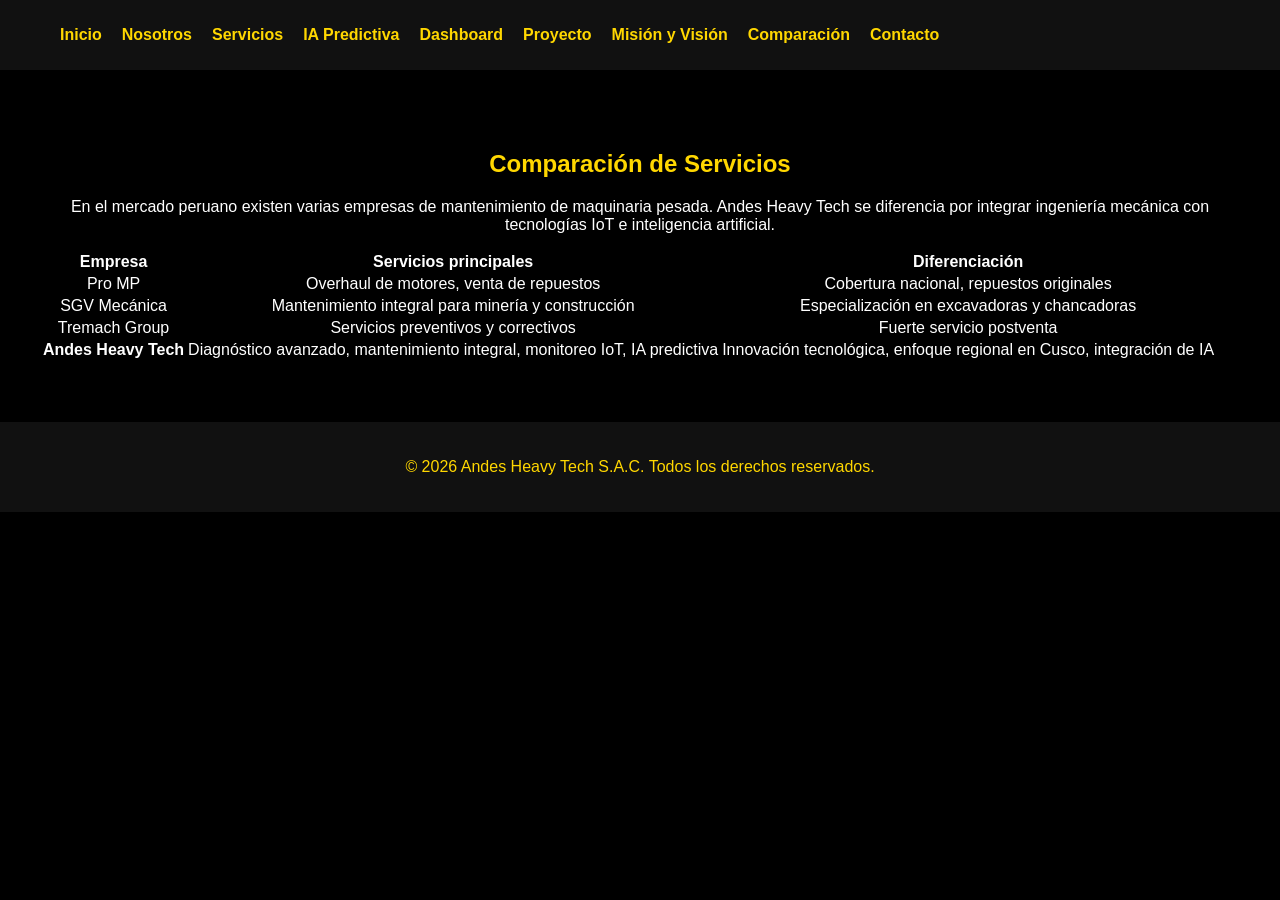
<file: comparacion.html>
<!DOCTYPE html>
<html lang="es">
<head>
  <meta charset="UTF-8">
  <title>Comparación - Andes Heavy Tech</title>
  <link rel="stylesheet" href="style.css">
</head>
<body>
  <header>
    <nav>
      <ul>
        <li><a href="index.html">Inicio</a></li>
        <li><a href="nosotros.html">Nosotros</a></li>
        <li><a href="servicios.html">Servicios</a></li>
        <li><a href="ia.html">IA Predictiva</a></li>
        <li><a href="dashboard.html">Dashboard</a></li>
        <li><a href="proyecto.html">Proyecto</a></li>
        <li><a href="misionvision.html">Misión y Visión</a></li>
        <li><a href="comparacion.html">Comparación</a></li>
        <li><a href="contacto.html">Contacto</a></li>
      </ul>
    </nav>
  </header>

  <section>
    <h2>Comparación de Servicios</h2>
    <p>En el mercado peruano existen varias empresas de mantenimiento de maquinaria pesada. Andes Heavy Tech se diferencia por integrar ingeniería mecánica con tecnologías IoT e inteligencia artificial.</p>

    <table>
      <tr>
        <th>Empresa</th>
        <th>Servicios principales</th>
        <th>Diferenciación</th>
      </tr>
      <tr>
        <td>Pro MP</td>
        <td>Overhaul de motores, venta de repuestos</td>
        <td>Cobertura nacional, repuestos originales</td>
      </tr>
      <tr>
        <td>SGV Mecánica</td>
        <td>Mantenimiento integral para minería y construcción</td>
        <td>Especialización en excavadoras y chancadoras</td>
      </tr>
      <tr>
        <td>Tremach Group</td>
        <td>Servicios preventivos y correctivos</td>
        <td>Fuerte servicio postventa</td>
      </tr>
      <tr>
        <td><strong>Andes Heavy Tech</strong></td>
        <td>Diagnóstico avanzado, mantenimiento integral, monitoreo IoT, IA predictiva</td>
        <td>Innovación tecnológica, enfoque regional en Cusco, integración de IA</td>
      </tr>
    </table>
  </section>

  <footer>
    <p>© 2026 Andes Heavy Tech S.A.C. Todos los derechos reservados.</p>
  </footer>
</body>
</html>
</file>
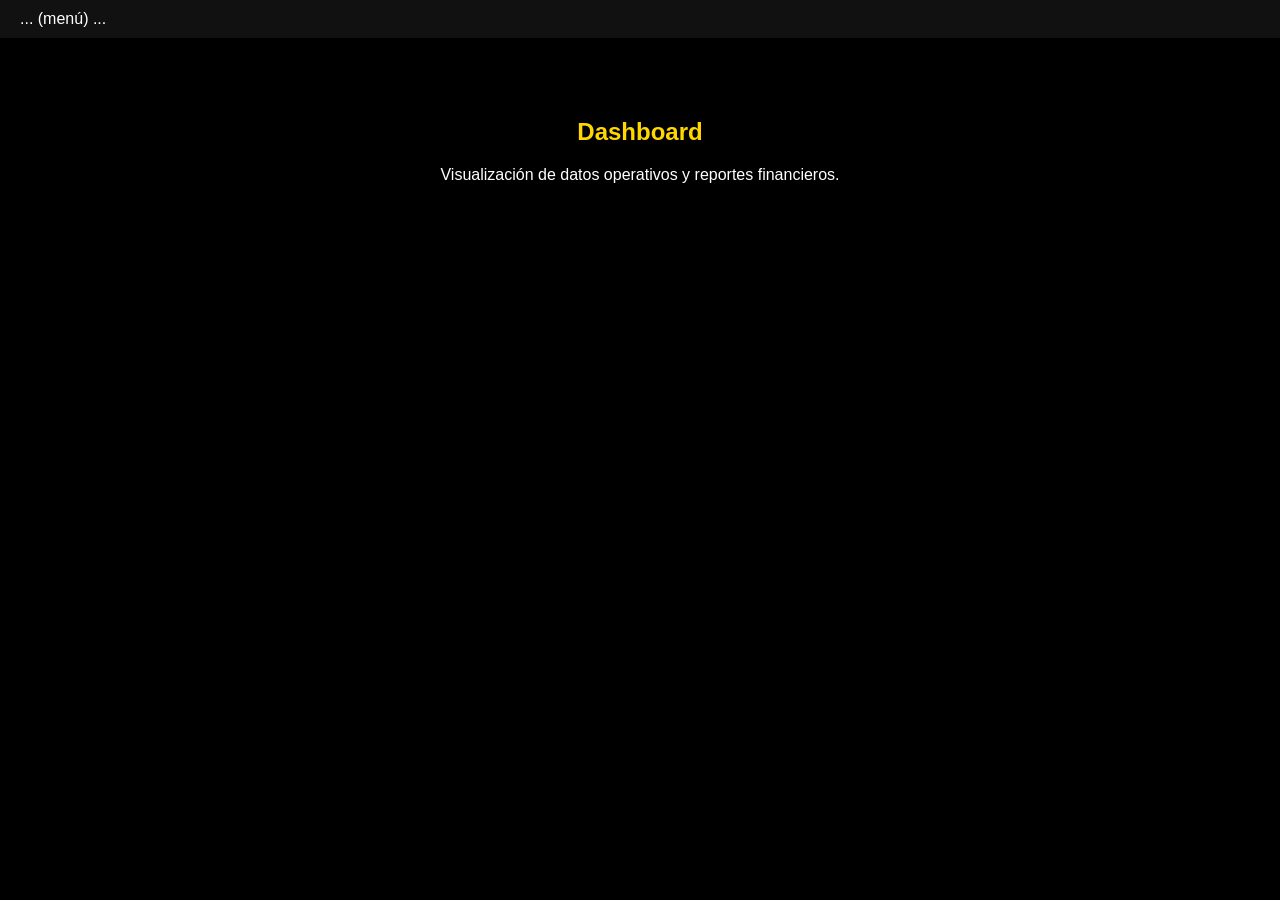
<file: dashboard.html>
<!DOCTYPE html>
<html lang="es">
<head>
  <meta charset="UTF-8">
  <title>Dashboard - Andes Heavy Tech</title>
  <link rel="stylesheet" href="style.css">
  <script src="script.js" defer></script>
</head>
<body>
  <header>... (menú) ...</header>
  <section>
    <h2>Dashboard</h2>
    <p>Visualización de datos operativos y reportes financieros.</p>
    <canvas id="finanzasChart" width="400" height="200"></canvas>
  </section>
</body>
</html>
</file>
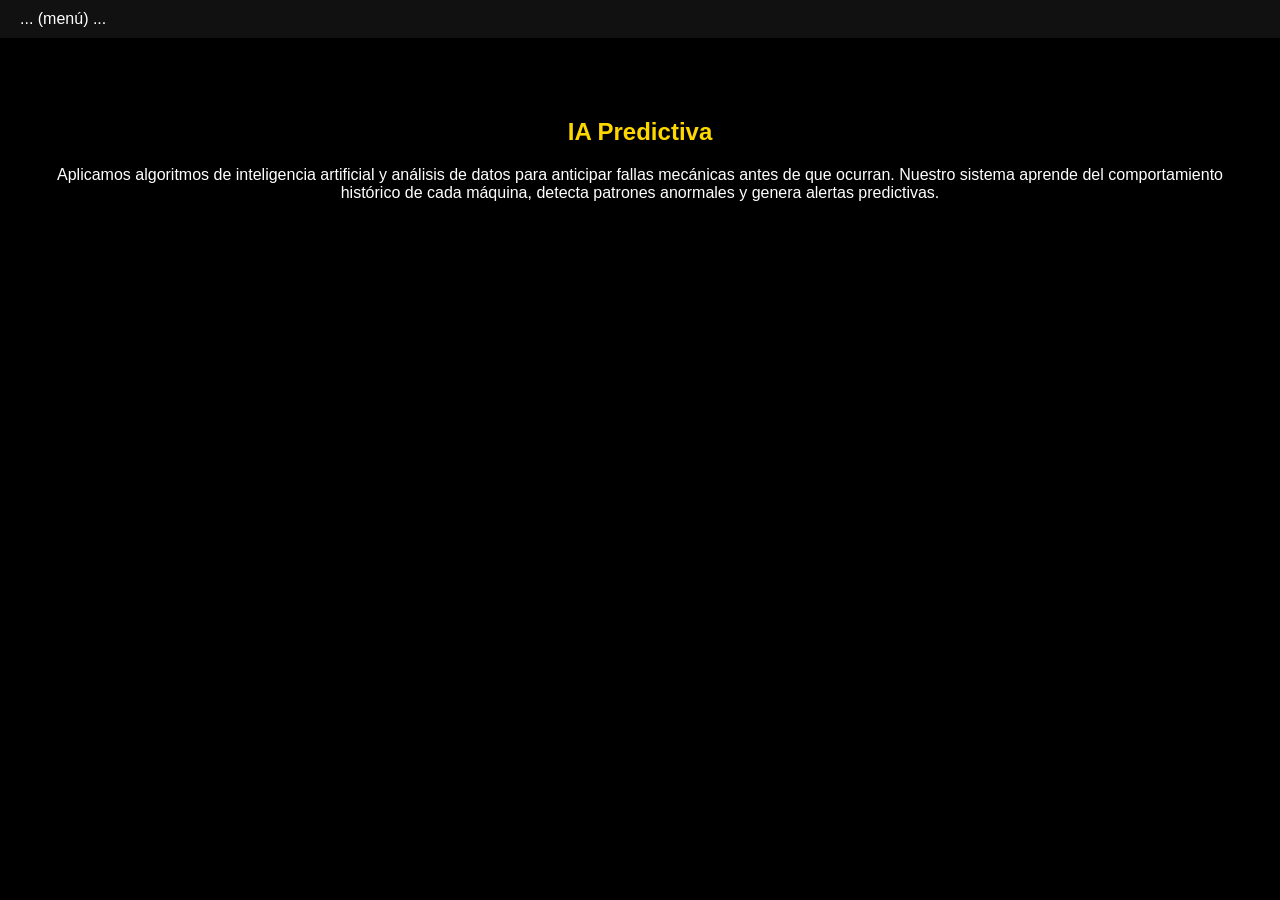
<file: ia.html>
<!DOCTYPE html>
<html lang="es">
<head>
  <meta charset="UTF-8">
  <title>IA Predictiva - Andes Heavy Tech</title>
  <link rel="stylesheet" href="style.css">
</head>
<body>
  <header>... (menú) ...</header>
  <section>
    <h2>IA Predictiva</h2>
    <p>Aplicamos algoritmos de inteligencia artificial y análisis de datos para anticipar fallas mecánicas antes de que ocurran. Nuestro sistema aprende del comportamiento histórico de cada máquina, detecta patrones anormales y genera alertas predictivas.</p>
  </section>
</body>
</html>
</file>
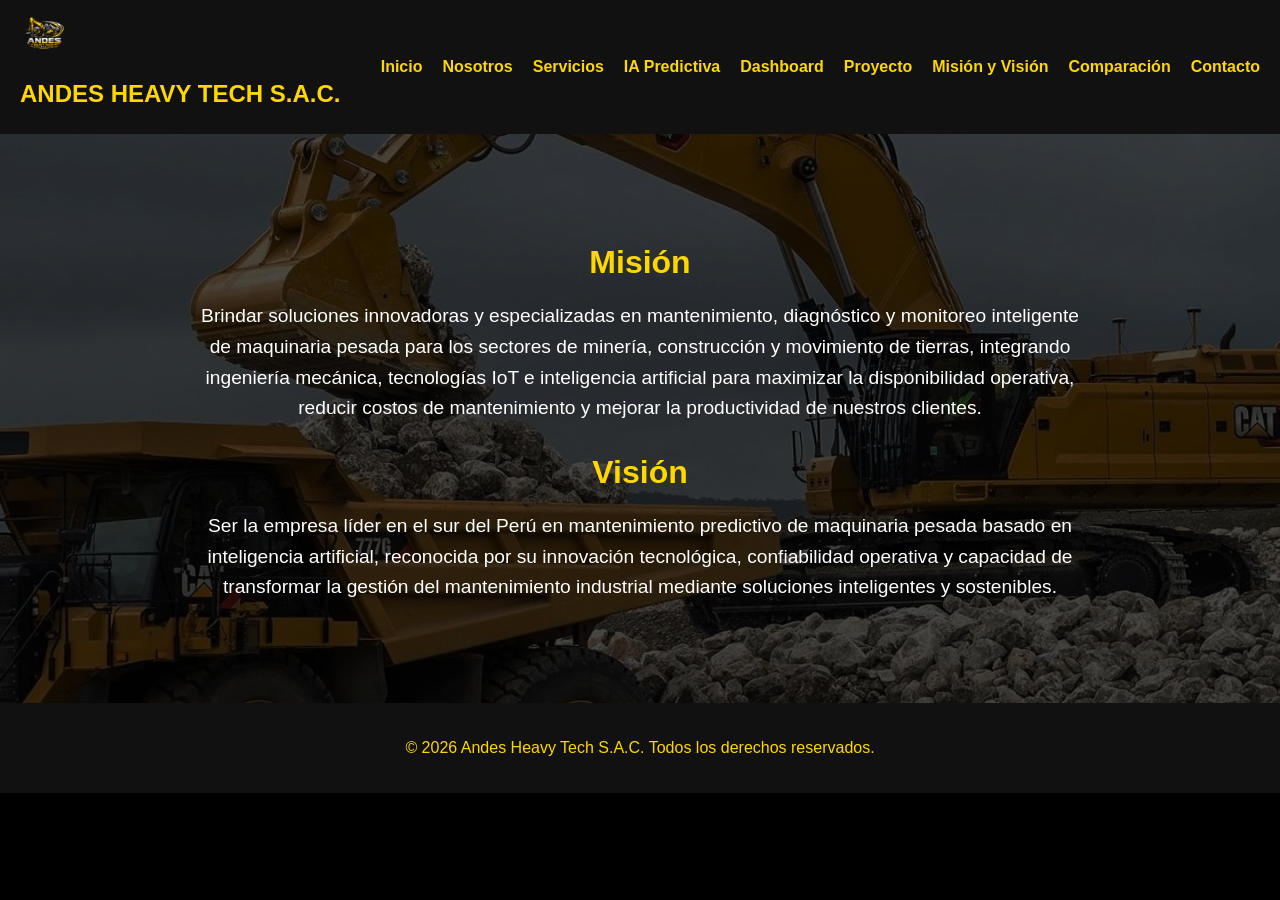
<file: misionvision.html>
<!DOCTYPE html>
<html lang="es">
<head>
  <meta charset="UTF-8">
  <title>Misión y Visión - Andes Heavy Tech</title>
  <link rel="stylesheet" href="style.css">
</head>
<body>
  <header>
    <div class="logo">
      <img src="logo.png" alt="Andes Heavy Tech Logo">
      <h1>ANDES HEAVY TECH S.A.C.</h1>
    </div>
    <nav>
      <ul>
        <li><a href="index.html">Inicio</a></li>
        <li><a href="nosotros.html">Nosotros</a></li>
        <li><a href="servicios.html">Servicios</a></li>
        <li><a href="ia.html">IA Predictiva</a></li>
        <li><a href="dashboard.html">Dashboard</a></li>
        <li><a href="proyecto.html">Proyecto</a></li>
        <li><a href="misionvision.html">Misión y Visión</a></li>
        <li><a href="comparacion.html">Comparación</a></li>
        <li><a href="contacto.html">Contacto</a></li>
      </ul>
    </nav>
  </header>

  <!-- Sección Misión y Visión -->
  <section class="misionvision">
    <div class="overlay"></div>
    <div class="contenido">
      <h2>Misión</h2>
      <p>
        Brindar soluciones innovadoras y especializadas en mantenimiento, diagnóstico y monitoreo inteligente de maquinaria pesada para los sectores de minería, construcción y movimiento de tierras, integrando ingeniería mecánica, tecnologías IoT e inteligencia artificial para maximizar la disponibilidad operativa, reducir costos de mantenimiento y mejorar la productividad de nuestros clientes.
      </p>

      <h2>Visión</h2>
      <p>
        Ser la empresa líder en el sur del Perú en mantenimiento predictivo de maquinaria pesada basado en inteligencia artificial, reconocida por su innovación tecnológica, confiabilidad operativa y capacidad de transformar la gestión del mantenimiento industrial mediante soluciones inteligentes y sostenibles.
      </p>
    </div>
  </section>

  <footer>
    <p>© 2026 Andes Heavy Tech S.A.C. Todos los derechos reservados.</p>
  </footer>
</body>
</html>
</file>
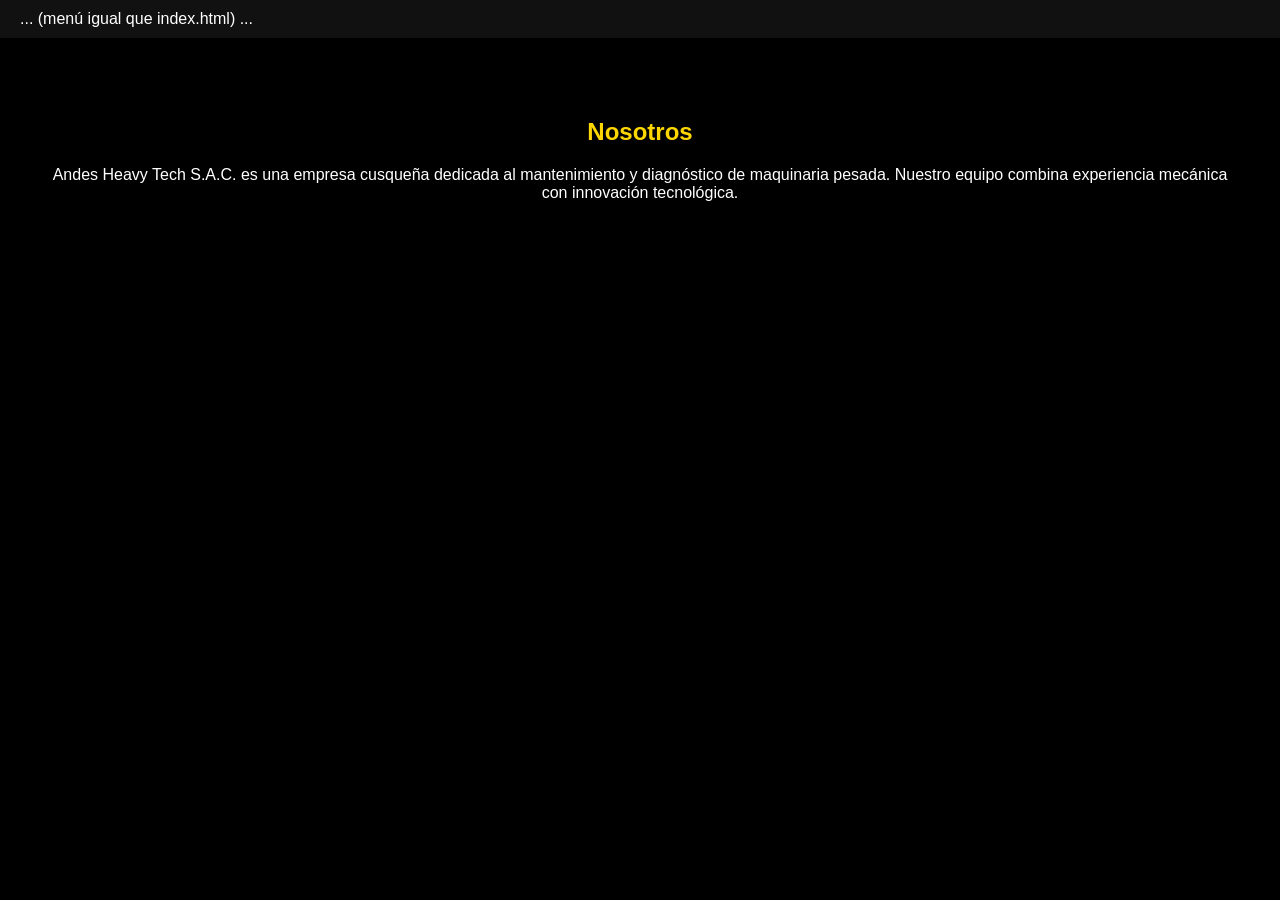
<file: nosotros.html>
<!DOCTYPE html>
<html lang="es">
<head>
  <meta charset="UTF-8">
  <title>Nosotros - Andes Heavy Tech</title>
  <link rel="stylesheet" href="style.css">
</head>
<body>
  <header>... (menú igual que index.html) ...</header>
  <section>
    <h2>Nosotros</h2>
    <p>Andes Heavy Tech S.A.C. es una empresa cusqueña dedicada al mantenimiento y diagnóstico de maquinaria pesada. Nuestro equipo combina experiencia mecánica con innovación tecnológica.</p>
  </section>
</body>
</html>
</file>
<file: style.css>
/* Estilos generales */
body {
  margin: 0;
  font-family: 'Roboto', sans-serif;
  background-color: #000;
  color: #fff;
}

/* Header y navegación */
header {
  background-color: #111;
  padding: 10px 20px;
  display: flex;
  align-items: center;
  justify-content: space-between;
}

.logo img {
  height: 50px;
  margin-right: 10px;
}

.logo h1 {
  color: #FFD700;
  font-size: 1.5em;
}

nav ul {
  list-style: none;
  display: flex;
  gap: 20px;
}

nav a {
  color: #FFD700;
  text-decoration: none;
  font-weight: bold;
  transition: color 0.3s, transform 0.3s;
}

nav a:hover {
  color: #fff;
  transform: scale(1.1);
}

/* Hero */
.hero {
  background: url('fondo-industrial.jpg') center/cover no-repeat;
  position: relative;
  height: 80vh;
  display: flex;
  align-items: center;
  justify-content: center;
  text-align: center;
}

.hero .overlay {
  background: rgba(0, 0, 0, 0.6);
  position: absolute;
  width: 100%;
  height: 100%;
  top: 0;
  left: 0;
}

.hero-text {
  position: relative;
  z-index: 2;
  max-width: 800px;
}

.hero-text h2 {
  font-size: 2.5em;
  color: #FFD700;
}

.hero-text p {
  font-size: 1.2em;
  margin: 20px 0;
}

.buttons .btn {
  background-color: #FFD700;
  color: #000;
  padding: 12px 20px;
  margin: 10px;
  border-radius: 5px;
  text-decoration: none;
  font-weight: bold;
  transition: background 0.3s, transform 0.3s;
}

.buttons .btn:hover {
  background-color: #fff;
  transform: translateY(-3px);
}

/* Secciones generales */
section {
  padding: 60px 40px;
  text-align: center;
}

section h2, section h3 {
  color: #FFD700;
  margin-bottom: 20px;
}

/* Tarjetas de servicios */
.servicios-grid {
  display: grid;
  grid-template-columns: repeat(auto-fit, minmax(280px, 1fr));
  gap: 20px;
  margin-top: 30px;
}

.card {
  background: #111;
  border: 1px solid #FFD700;
  border-radius: 10px;
  padding: 20px;
  text-align: center;
  transition: transform 0.3s, box-shadow 0.3s;
}

.card img {
  width: 100%;
  height: 180px;
  object-fit: cover;
  border-radius: 8px;
  margin-bottom: 15px;
}

.card:hover {
  transform: translateY(-5px);
  box-shadow: 0 0 15px rgba(255, 215, 0, 0.6);
}

/* Misión y Visión */
.misionvision {
  background: url('fondo-industrial.jpg') center/cover no-repeat;
  position: relative;
  padding: 80px 40px;
  color: #FFD700;
  text-align: center;
}

.misionvision .overlay {
  background: rgba(0, 0, 0, 0.7);
  position: absolute;
  width: 100%;
  height: 100%;
  top: 0;
  left: 0;
}

.misionvision .contenido {
  position: relative;
  max-width: 900px;
  margin: auto;
  z-index: 2;
}

.misionvision h2 {
  font-size: 2em;
  margin-top: 30px;
  color: #FFD700;
}

.misionvision p {
  font-size: 1.2em;
  line-height: 1.6;
  margin: 20px 0;
  color: #fff;
}

/* Contacto */
.contacto {
  background: url('fondo-industrial.jpg') center/cover no-repeat;
  position: relative;
  padding: 80px 40px;
  color: #FFD700;
  text-align: center;
}

.contacto .overlay {
  background: rgba(0, 0, 0, 0.7);
  position: absolute;
  width: 100%;
  height: 100%;
  top: 0;
  left: 0;
}

.contacto .contenido {
  position: relative;
  max-width: 700px;
  margin: auto;
  z-index: 2;
}

.contacto form {
  display: flex;
  flex-direction: column;
  gap: 15px;
  margin: 20px auto;
}

.contacto input, .contacto textarea {
  padding: 12px;
  border-radius: 5px;
  border: none;
  font-size: 1em;
}

.contacto button {
  background-color: #FFD700;
  color: #000;
  font-weight: bold;
  padding: 12px;
  border: none;
  border-radius: 5px;
  cursor: pointer;
}

.contacto .whatsapp {
  background-color: #25D366;
  color: #fff;
  margin-top: 20px;
  display: inline-block;
  padding: 12px 20px;
  border-radius: 5px;
  text-decoration: none;
  font-weight: bold;
}

/* Cronograma Gantt */
.gantt {
  display: grid;
  grid-template-columns: repeat(10, 1fr);
  gap: 10px;
  margin-top: 40px;
}

.fase {
  background-color: #111;
  border: 1px solid #FFD700;
  border-radius: 5px;
  padding: 15px;
  color: #FFD700;
  transition: background 0.3s;
}

.fase:hover {
  background-color: #FFD700;
  color: #000;
}

/* Footer */
footer {
  background-color: #111;
  text-align: center;
  padding: 20px;
  color: #FFD700;
}
</file>
